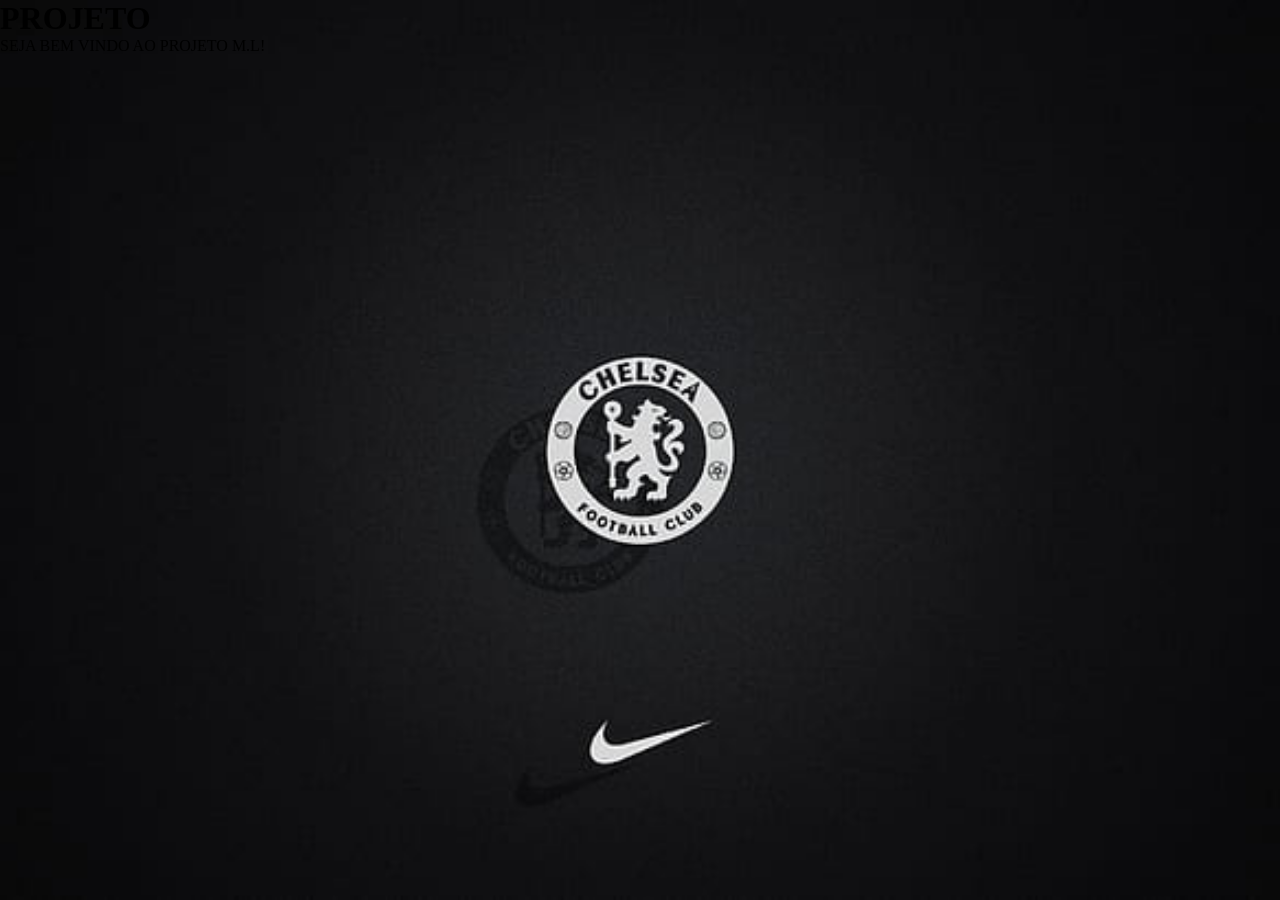
<file: index.html>
<!DOCTYPE html>
<html lang="pt">
<head>
    <meta charset="UTF-8">
    <meta name="viewport" content="width=device-width, initial-scale=1.0">
    <title>Projeto</title>
    <link rel="stylesheet" href="index.css">
</head>
<body class="body-index">
    <h1>PROJETO</h1>

    <p>SEJA BEM VINDO AO PROJETO M.L!</p>
</body>
</html>
</file>
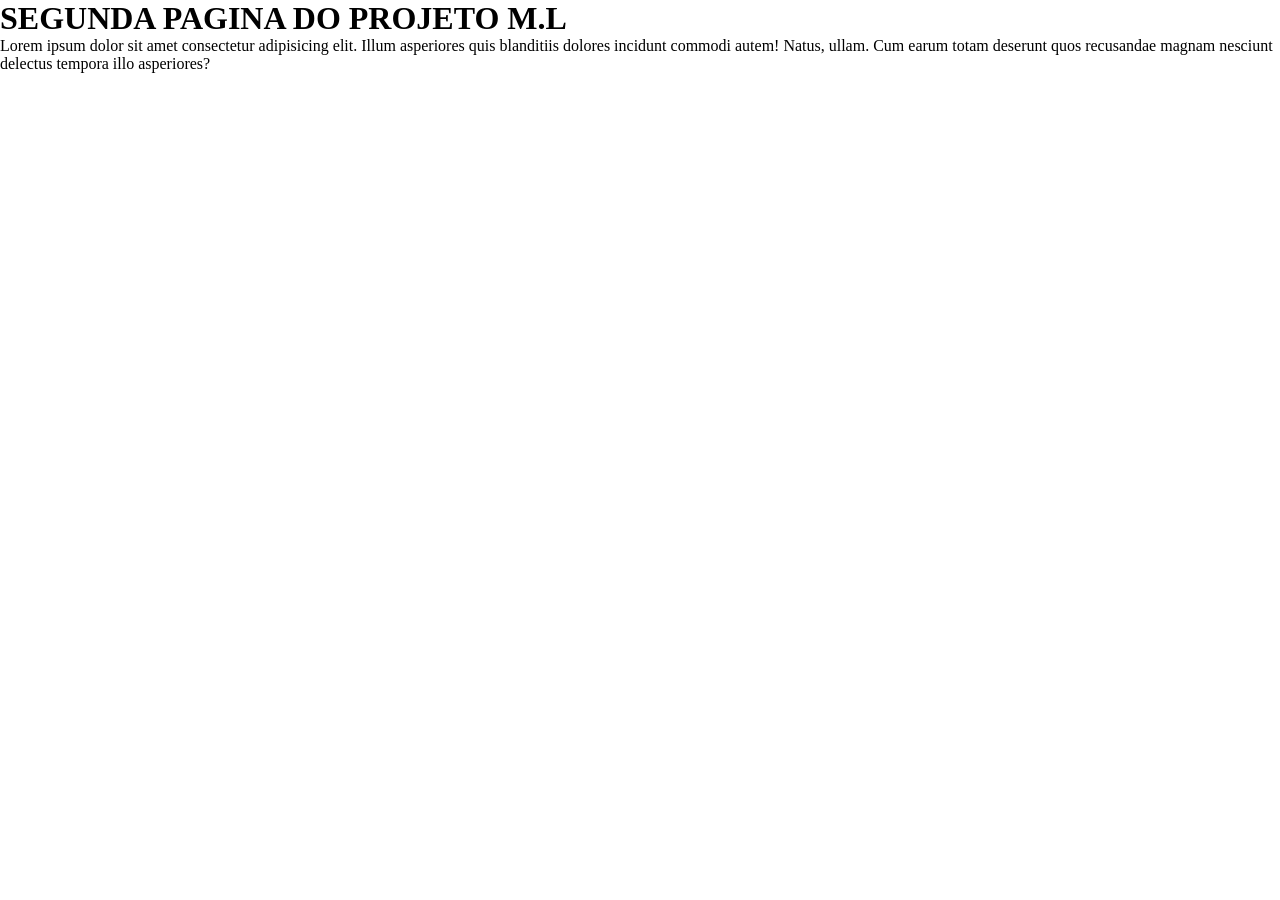
<file: segunda.pagina.html>
<!DOCTYPE html>
<html lang="pt">
<head>
    <meta charset="UTF-8">
    <meta name="viewport" content="width=device-width, initial-scale=1.0">
    <link rel="stylesheet" href="segunda.pagina.css">
    <title>PROJETO</title>
</head>
<body class = "body segunda.pagina">
    <h1>SEGUNDA PAGINA DO PROJETO M.L</h1>
        <P>Lorem ipsum dolor sit amet consectetur adipisicing elit. Illum asperiores quis blanditiis dolores incidunt commodi autem! Natus, ullam. Cum earum totam deserunt quos recusandae magnam nesciunt delectus tempora illo asperiores?</P>
</bodyclass>
</html>
</file>
<file: index.css>
* {
    margin: 0;
    padding: 0;
    box-sizing: border-box;
}

.body-index {
    background-image: url('assets/foto_chelsea_nike.jpg');
    background-size: cover;
    background-position: center;
    background-repeat: no-repeat;
    background-attachment: fixed;
}
</file>
<file: segunda.pagina.css>
*{
    margin: 0;
    padding: 0;
    box-sizing: border-box;
}

.body.segunda.pagina{
    background-image: url('https://mantosdofutebol.com.br/2021/12/adidas-mudar-logo-2022/');
    background-color: aliceblue;
    background-size: cover;
    background-position: center;
    background-repeat: no-repeat;
    background-attachment: fixed;
}
</file>
